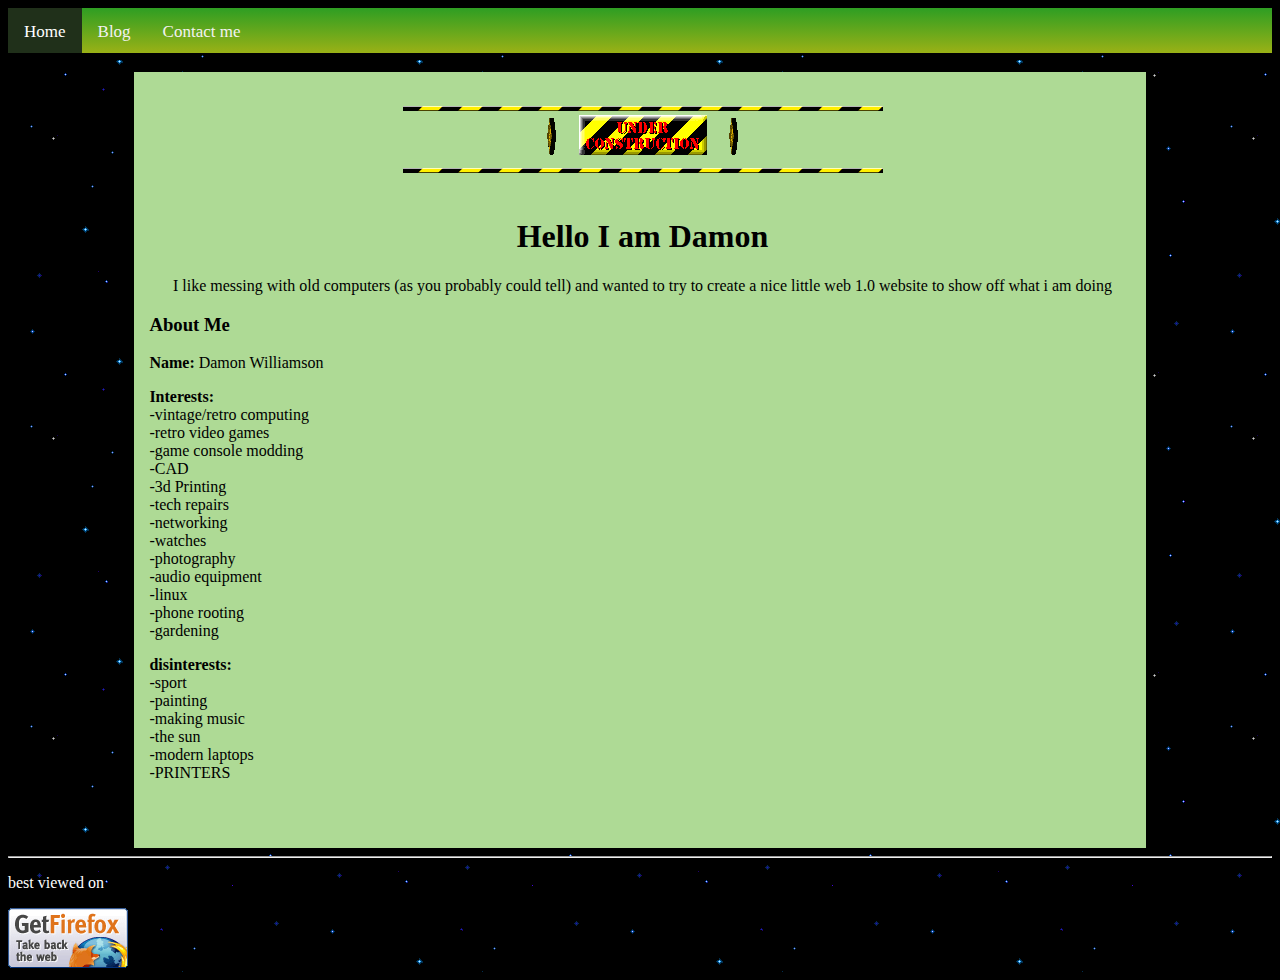
<file: index.html>
<!DOCTYPE html>
    <link rel="stylesheet" href="../style.css">
    <head>
        <title>Under Construction - Damon Williamson</title>
        <link rel="icon" type="image/x-icon" href="/resource/favicon.ico">
        <iframe src="../topnav.html" class="navbar" SCROLLING="No"></iframe>
       
      </div> 
    </head>

    <body>
        <div class="main">
         <div class="under_construction">
                <img src="../resourcse\gifs\HeHeartlandFlats7015underconstruction.gif"><br>
                <img src="../resourcse\gifs\CoCollegeParkGym9433underconstruction.gif">
                <img src="../resourcse\gifs\NaNashvilleStage9088Construction_2.gif">
                <img src="../resourcse\gifs\CoCollegeParkGym9433underconstruction.gif"><br>
                <img src="../resourcse\gifs\HeHeartlandFlats7015underconstruction.gif"><br>
            </div>
            <H1>Hello I am Damon</H1>
            <p>I like messing with old computers (as you probably could tell) and wanted to try to create a nice little web 1.0 website to show off what i am doing</p>
            <div class="about-me">
                <h3>About Me</h3>
                <p><strong>Name:</strong> Damon Williamson</p>
                <p>
                    <strong>Interests:</strong><br>
                    -vintage/retro computing<br>
    			    -retro video games<br>
			       -game console modding<br>
		        	-CAD<br>
	    	    	-3d Printing<br>
    		    	-tech repairs<br>
			       -networking<br>
		        	-watches<br>
	    		    -photography<br>
    			    -audio equipment<br>
			      -linux<br>
		    	    -phone rooting<br>
	    		    -gardening
                </p>
                <p>
                    <strong>disinterests:</strong><br>
                    -sport<br>
                    -painting<br>
                    -making music<br>
                    -the sun<br>
                    -modern laptops<br>
                   -PRINTERS
                </p>
            </div>
        </div>
    </body>

    <footer>
        <div class="footer">
        <hr>
        <p>best viewed on</p>
        <img src="resourcse\gifs\GetFirefox.gif" href="https://www.mozilla.org/en-US/firefox">
    </div></footer>

</html>
</file>
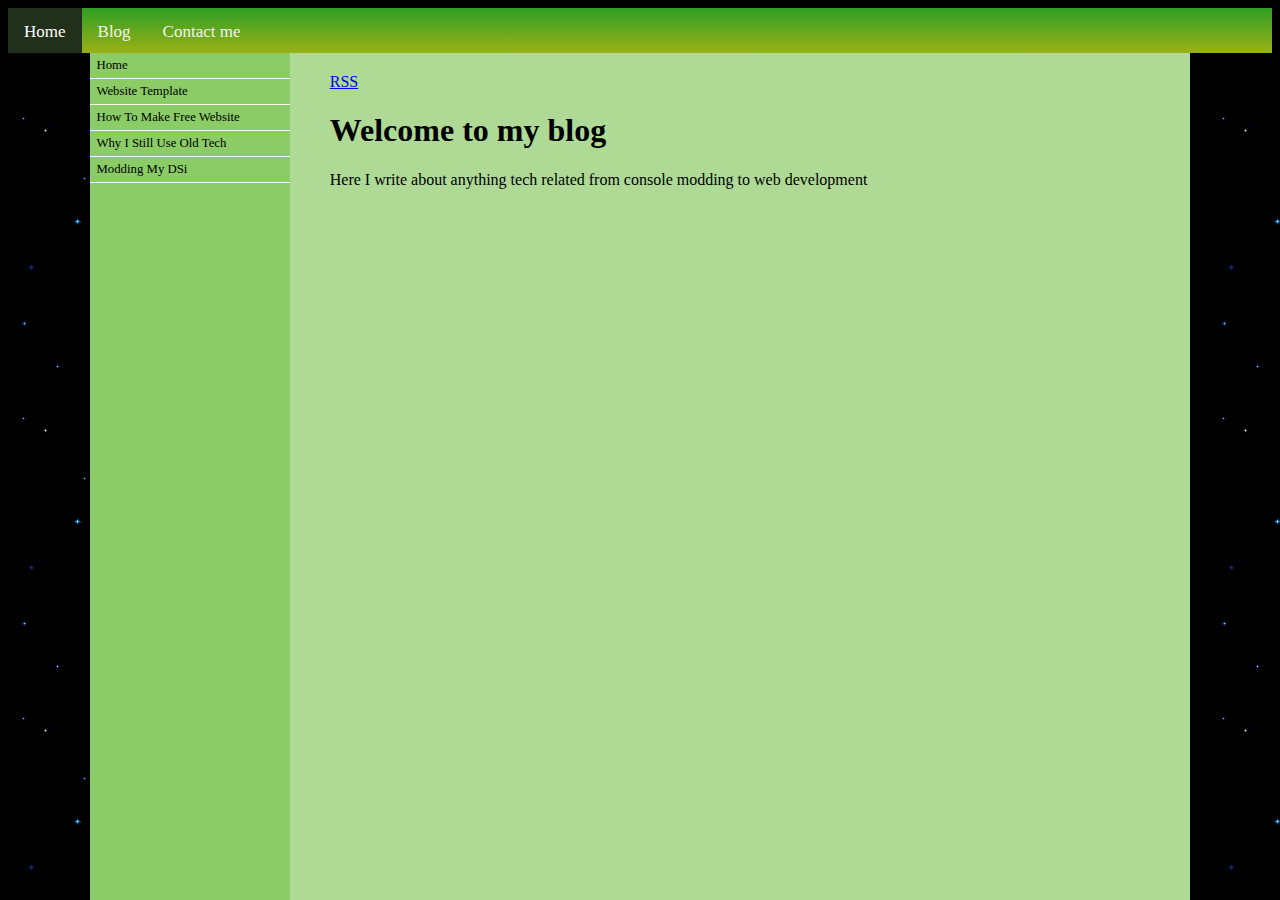
<file: blog.html>
<!DOCTYPE html>
    <link rel="stylesheet" href="../style.css">
    <head>
        <title>Blog - Damon Williamson</title>
        <link rel="icon" type="image/x-icon" href="/resource/favicon.ico">

        <iframe src="../topnav.html" class="navbar" SCROLLING="No"></iframe>
      </div> 
    </head>
    <body>
        <div id="main-container">
            <div class="sidebar"> 
                <IFRAME SRC="../blog/sidebar.html" WIDTH="200px" FRAMEBORDER="0" SCROLLING="No" MARGINHEIGHT="0" MARGINWIDTH="0" class="sidebar"></IFRAME><br>
            </div>
            <div class="content">
                <a href="../RSS.xml">RSS</a>
                <h1>Welcome to my blog</h1>
                <p>Here I write about anything tech related from console modding to web development</p>
            </div>
    </div>
    </body>
</file>
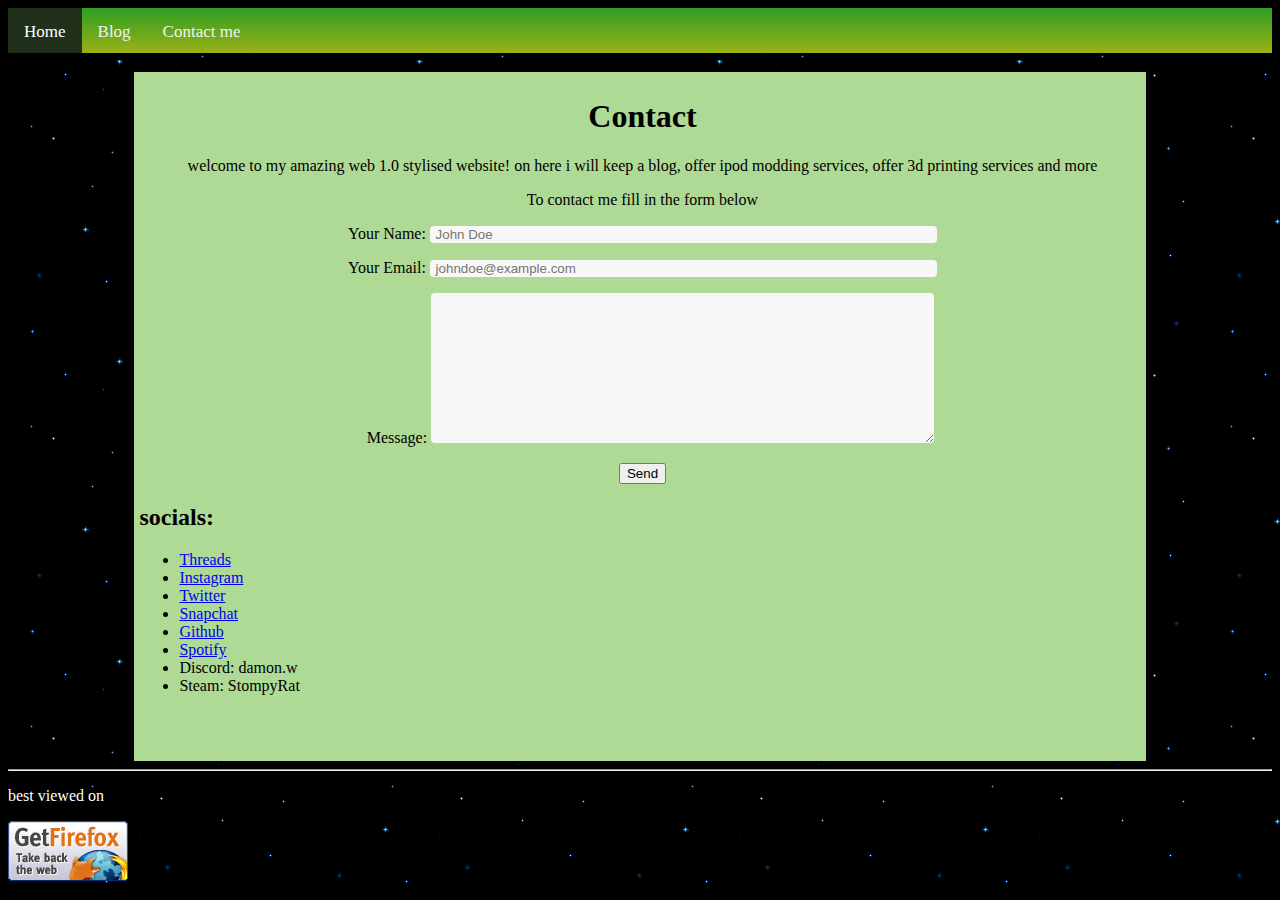
<file: contact.html>
<!DOCTYPE html>
    <link rel="stylesheet" href="../style.css">
    <head>
        <title>Contact - Damon Williamson</title>
        <link rel="icon" type="image/x-icon" href="/resource/favicon.ico">

        <iframe src="../topnav.html" class="navbar" SCROLLING="No"></iframe>
      </div> 
    </head>

    <body>
        <div class="main">
            <h1>Contact</h1>
            <p>welcome to my amazing web 1.0 stylised website! on here i will keep a blog, offer ipod modding services, offer 3d printing services and more</p>
            <p>To contact me fill in the form below</p>  
            <span class="email_form">  
            <form name="contact" method="POST" data-netlify="true">
            <input type="hidden" name="subject" value="Email from damonw.net" />
                <p>
                    <label>Your Name: <input type="text" name="name" placeholder=" John Doe" /></labe>
                </p>
                <p>
                    <label>Your Email: <input type="email" name="email" placeholder=" johndoe@example.com"/></label>
                </p>
                <p>
                    <label>&nbsp&nbsp&nbsp&nbspMessage: <textarea name="message"></textarea></label>
                </p>
                <p>
                    <button type="submit">Send</button>
                </p>
            </form>
            </span>
            <div class="socials">
                <h2>socials:</h2>
                <ul>
                    <li><a href="https://www.threads.net/@damonw1679">Threads</a></li>
                    <li><a href="https://instagram.com/damonw1679">Instagram</a></li>
                    <li><a href="https://x.com/DamonW677544">Twitter</a></li>
                    <li><a href="https://www.snapchat.com/add/dwdw2023918">Snapchat</a></li>
                    <li><a href="https://www.github.com/DamonMWilliamson">Github</a></li>
                    <li><a href="https://open.spotify.com/user/31k2tixptoohguenruvqxh6c6ziy?si=MkBuwT4FRl-5HjlMPec0KA">Spotify</a></li>
                    <li>Discord: damon.w</li>
                    <li>Steam: StompyRat</li>
                    
                </ul>
            </div>
    </div>
</body>

<footer>
    <div class="footer">
    <hr>
    <p>best viewed on</p>
    <img src="resourcse\gifs\GetFirefox.gif" href="https://www.mozilla.org/en-US/firefox">
</div></footer>

</html>
</file>
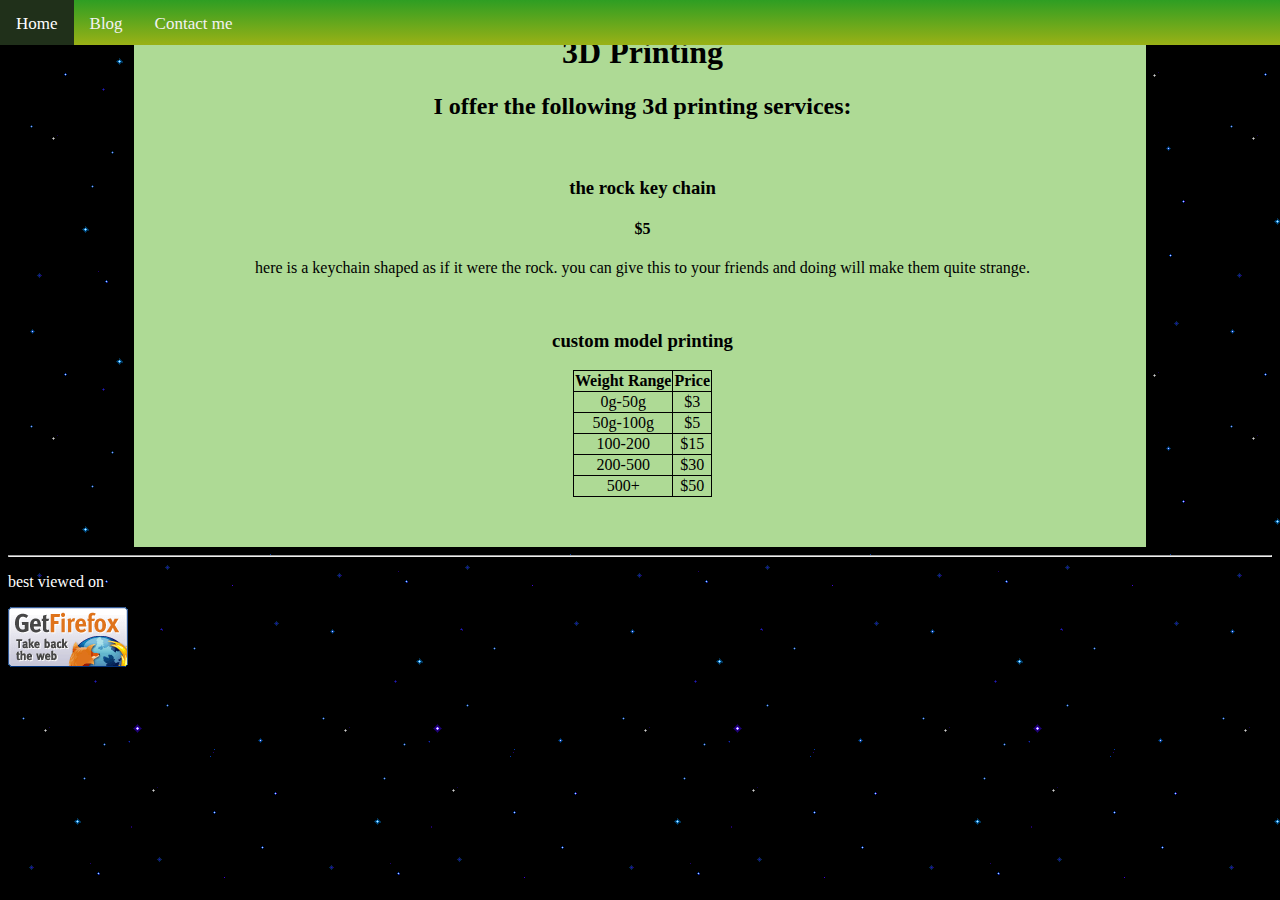
<file: printing.html>
<!DOCTYPE html>
    <link rel="stylesheet" href="../style.css">
    <head>
        <title>3d printing - Damon Williamson</title>
        <link rel="icon" type="image/x-icon" href="/resource/favicon.ico">

       <div class="topnav">
        <iframe src="../topnav.html" class="navbar" SCROLLING="No"></iframe>

      </div> 
    </head>

    <body>
        <div class="main">
        
            <h1>3D Printing</h1>
            <h2>I offer the following 3d printing services:</h2>
            <div>
             <img>
             <h3>the rock key chain</h3>
             <h4>$5</h4>
             <p>here is a keychain shaped as if it were the rock. you can give this to your friends and doing will make them quite strange. </p>
            </div>
            <div>
                <img>
                <h3>custom model printing</h3>
                <table>
                    <tr>
                      <th>Weight Range</th>
                      <th>Price</th>
                    </tr>
                    <tr>
                      <td>0g-50g</td>
                      <td>$3</td>
                    </tr>
                    <tr>
                      <td>50g-100g</td>
                      <td>$5</td>
                    </tr>
                    <tr>
                        <td>100-200</td>
                        <td>$15</td>
                    </tr>
                    <tr>
                        <td>200-500</td>
                        <td>$30</td>
                    </tr>
                    <tr>
                        <td>500+</td>
                        <td>$50</td>
                    </tr>
                  </table> 
            </div>
            
        </div>
    </body>

    <footer>
      <div class="footer">
      <hr>
      <p>best viewed on</p>
      <img src="resourcse\gifs\GetFirefox.gif" href="https://www.mozilla.org/en-US/firefox">
  </div></footer>

</html>
</file>
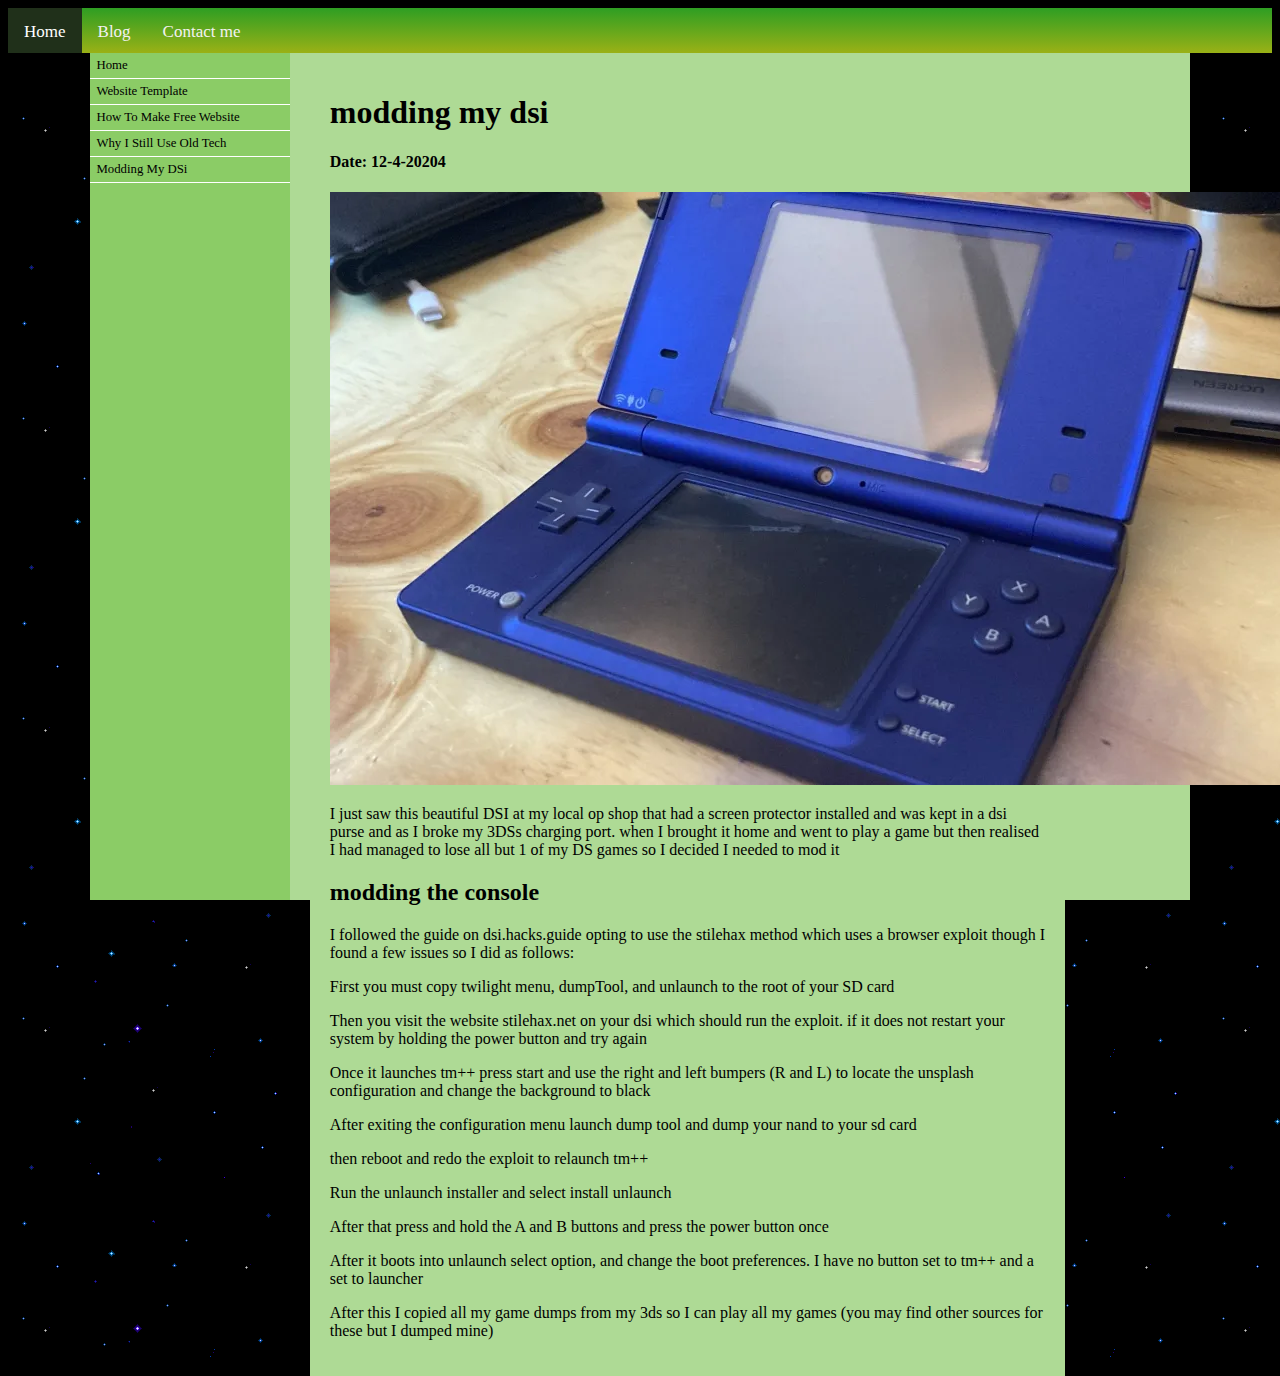
<file: blog/dsi-mod.html>
<!DOCTYPE html>
    <link rel="stylesheet" href="../style.css">
    <head>
        <title>DSi Modding - Blog - Damon Williamson</title>
        <link rel="icon" type="image/x-icon" href="/resource/favicon.ico">
        <iframe src="../topnav.html" class="navbar" SCROLLING="No"></iframe>
      </div> 
    </head>
    
    <body>
        <div id="main-container">
            <div class="sidebar"> 
                <IFRAME SRC="../blog/sidebar.html" WIDTH="200px" FRAMEBORDER="0" SCROLLING="No" MARGINHEIGHT="0" MARGINWIDTH="0" class="sidebar"></IFRAME><br>
            </div>
            
            <div class="content blog">
            <h1>modding my dsi</h1>
            <h4><strong>Date: 12-4-20204</strong></h4>
            <img src="../resourcse/blog/dsi-mod/dsi-photo.webp"></body>
            <p>I just saw this beautiful DSI at my local op shop that had a screen protector installed and was kept in a dsi purse and as I broke my 3DSs charging port. when I brought it home and went to play a game but then realised I had managed to lose all but 1 of my DS games so I decided I needed to mod it</p>
            <h2>modding the console</h2>
            <p>I followed the guide on dsi.hacks.guide opting to use the stilehax method which uses a browser exploit though I found a few issues so I did as follows:</p>
            <p>First you must copy twilight menu, dumpTool, and unlaunch to the root of your SD card</p>
            <p>Then you visit the website stilehax.net on your dsi which should run the exploit. if it does not restart your system by holding the power button and try again</p>
            <p>Once it launches tm++ press start and use the right and left bumpers (R and L) to locate the unsplash configuration and change the background to black</p>
            <p>After exiting the configuration menu launch dump tool and dump your nand to your sd card</p>
            <p>then reboot and redo the exploit to relaunch tm++</p>
            <p>Run the unlaunch installer and select install unlaunch</p>
            <p>After that press and hold the A and B buttons and press the power button once</p>
            <p>After it boots into unlaunch select option, and change the boot preferences. I have no button set to tm++ and a set to launcher</p>
            <p>After this I copied all my game dumps from my 3ds so I can play all my games (you may find other sources for these but I dumped mine)</p>
            </div>
        </div>
    </body>

</html>
</file>
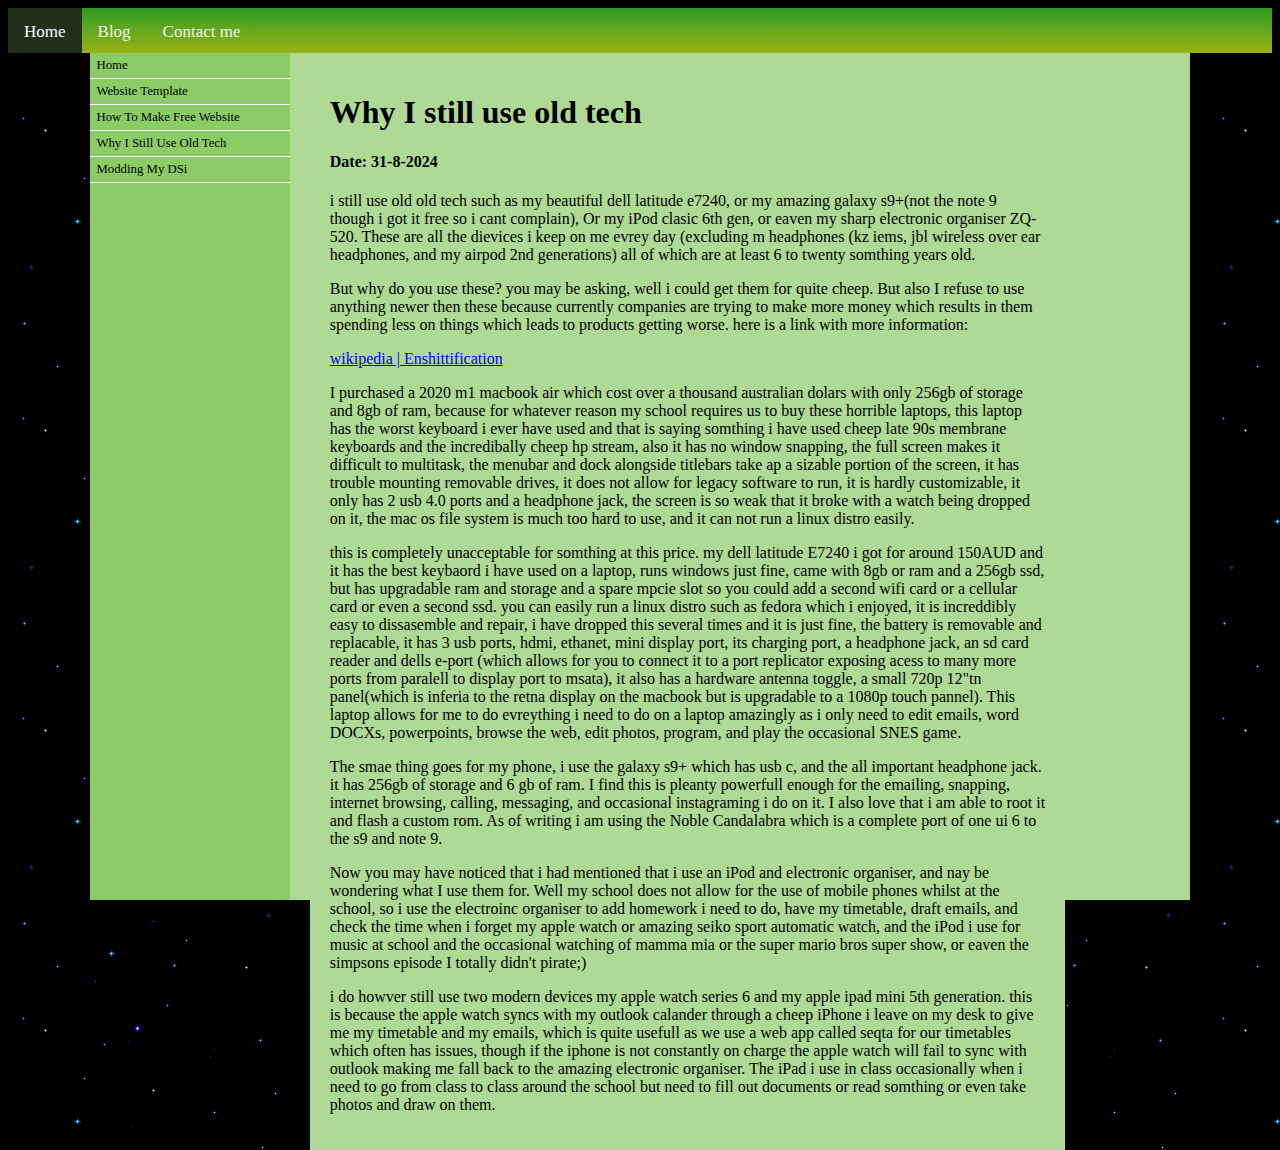
<file: blog/olds.html>
<!DOCTYPE html>
    <link rel="stylesheet" href="../style.css">
    <head>
        <title>Why I Use Old Tech - Blog - Damon Williamson</title>
        <link rel="icon" type="image/x-icon" href="/resource/favicon.ico">
        <iframe src="../topnav.html" class="navbar" SCROLLING="No"></iframe>
      </div> 
    </head>
    
    <body> 
        <div id="main-container">
        <div class="sidebar"> 
            <IFRAME SRC="../blog/sidebar.html" WIDTH="200px" FRAMEBORDER="0" SCROLLING="No" MARGINHEIGHT="0" MARGINWIDTH="0" class="sidebar"></IFRAME><br>
        </div>

        <div class="content blog">
        <h1>Why I still use old tech</h1>
        <h4><strong>Date: 31-8-2024</strong></h4>
        <P>i still use old old tech such as my beautiful dell latitude e7240, or my amazing galaxy s9+(not the note 9 though i got it free so i cant complain), Or my iPod clasic 6th gen, or eaven my sharp electronic organiser ZQ-520. These are all the dievices i keep on me evrey day (excluding m headphones (kz iems, jbl wireless over ear headphones, and my airpod 2nd generations) all of which are at least 6 to twenty somthing years old.</P>
        <P>But why do you use these? you may be asking, well i could get them for quite cheep. But also I refuse to use anything newer then these because currently companies are trying to make more money which results in them spending less on things which leads to products getting worse. here is a link with more information:</P>
        <a href="https://en.wikipedia.org/wiki/Enshittification">wikipedia | Enshittification</a>
        <p>I purchased a 2020 m1 macbook air which cost over a thousand australian dolars with only 256gb of storage and 8gb of ram, because for whatever reason my school requires us to buy these horrible laptops, this laptop has the worst keyboard i ever have used and that is saying somthing i have used cheep late 90s membrane keyboards and the incredibally cheep hp stream, also it has no window snapping, the full screen makes it difficult to multitask, the menubar and dock alongside titlebars take ap a sizable portion of the screen, it has trouble mounting removable drives, it does not allow for legacy software to run, it is hardly customizable, it only has 2 usb 4.0 ports and a headphone jack, the screen is so weak that it broke with a watch being dropped on it, the mac os file system is much too hard to use, and it can not run a linux distro easily. </p>
        <p>this is completely unacceptable for somthing at this price. my dell latitude E7240 i got for around 150AUD and it has the best keybaord i have used on a laptop, runs windows just fine, came with 8gb or ram and a 256gb ssd, but has upgradable ram and storage and a spare mpcie slot so you could add a second wifi card or a cellular card or even a second ssd. you can easily run a linux distro such as fedora which i enjoyed, it is increddibly easy to dissasemble and repair, i have dropped this several times and it is just fine, the battery is removable and replacable, it has 3 usb ports, hdmi, ethanet, mini display port, its charging port, a headphone jack, an sd card reader and dells e-port (which allows for you to connect it to a port replicator exposing acess to many more ports from paralell to display port to msata), it also has a hardware antenna toggle, a small 720p 12"tn panel(which is inferia to the retna display on the macbook but is upgradable to a 1080p touch pannel). This laptop allows for me to do evreything i need to do on a laptop amazingly as i only need to edit emails, word DOCXs, powerpoints, browse the web, edit photos, program, and play the occasional SNES game. </p>
        <p>The smae thing goes for my phone, i use the galaxy s9+ which has usb c, and the all important headphone jack. it has 256gb of storage and 6 gb of ram. I find this is pleanty powerfull enough for the emailing, snapping, internet browsing, calling, messaging, and occasional instagraming i do on it. I also love that i am able to root it and flash a custom rom. As of writing i am using the Noble Candalabra which is a complete port of one ui 6 to the s9 and note 9.</p>
        <p>Now you may have noticed that i had mentioned that i use an iPod and electronic organiser, and nay be wondering what I use them for. Well my school does not allow for the use of mobile phones whilst at the school, so i use the electroinc organiser to add homework i need to do, have my timetable, draft emails, and check the time when i forget my apple watch or amazing seiko sport automatic watch, and the iPod i use for music at school and the occasional watching of mamma mia or the super mario bros super show, or eaven the simpsons episode I totally didn't pirate;)</p>
        <P>i do howver still use two modern devices my apple watch series 6 and my apple ipad mini 5th generation. this is because the apple watch syncs with my outlook calander through a cheep iPhone i leave on my desk to give me my timetable and my emails, which is quite usefull as we use a web app called seqta for our timetables which often has issues, though if the iphone is not constantly on charge the apple watch will fail to sync with outlook making me fall back to the amazing electronic organiser. The iPad i use in class occasionally when i need to go from class to class around the school but need to fill out documents or read somthing or even take photos and draw on them.</P>
        <p></p>
        </div>
        </div>
    </body>
</file>
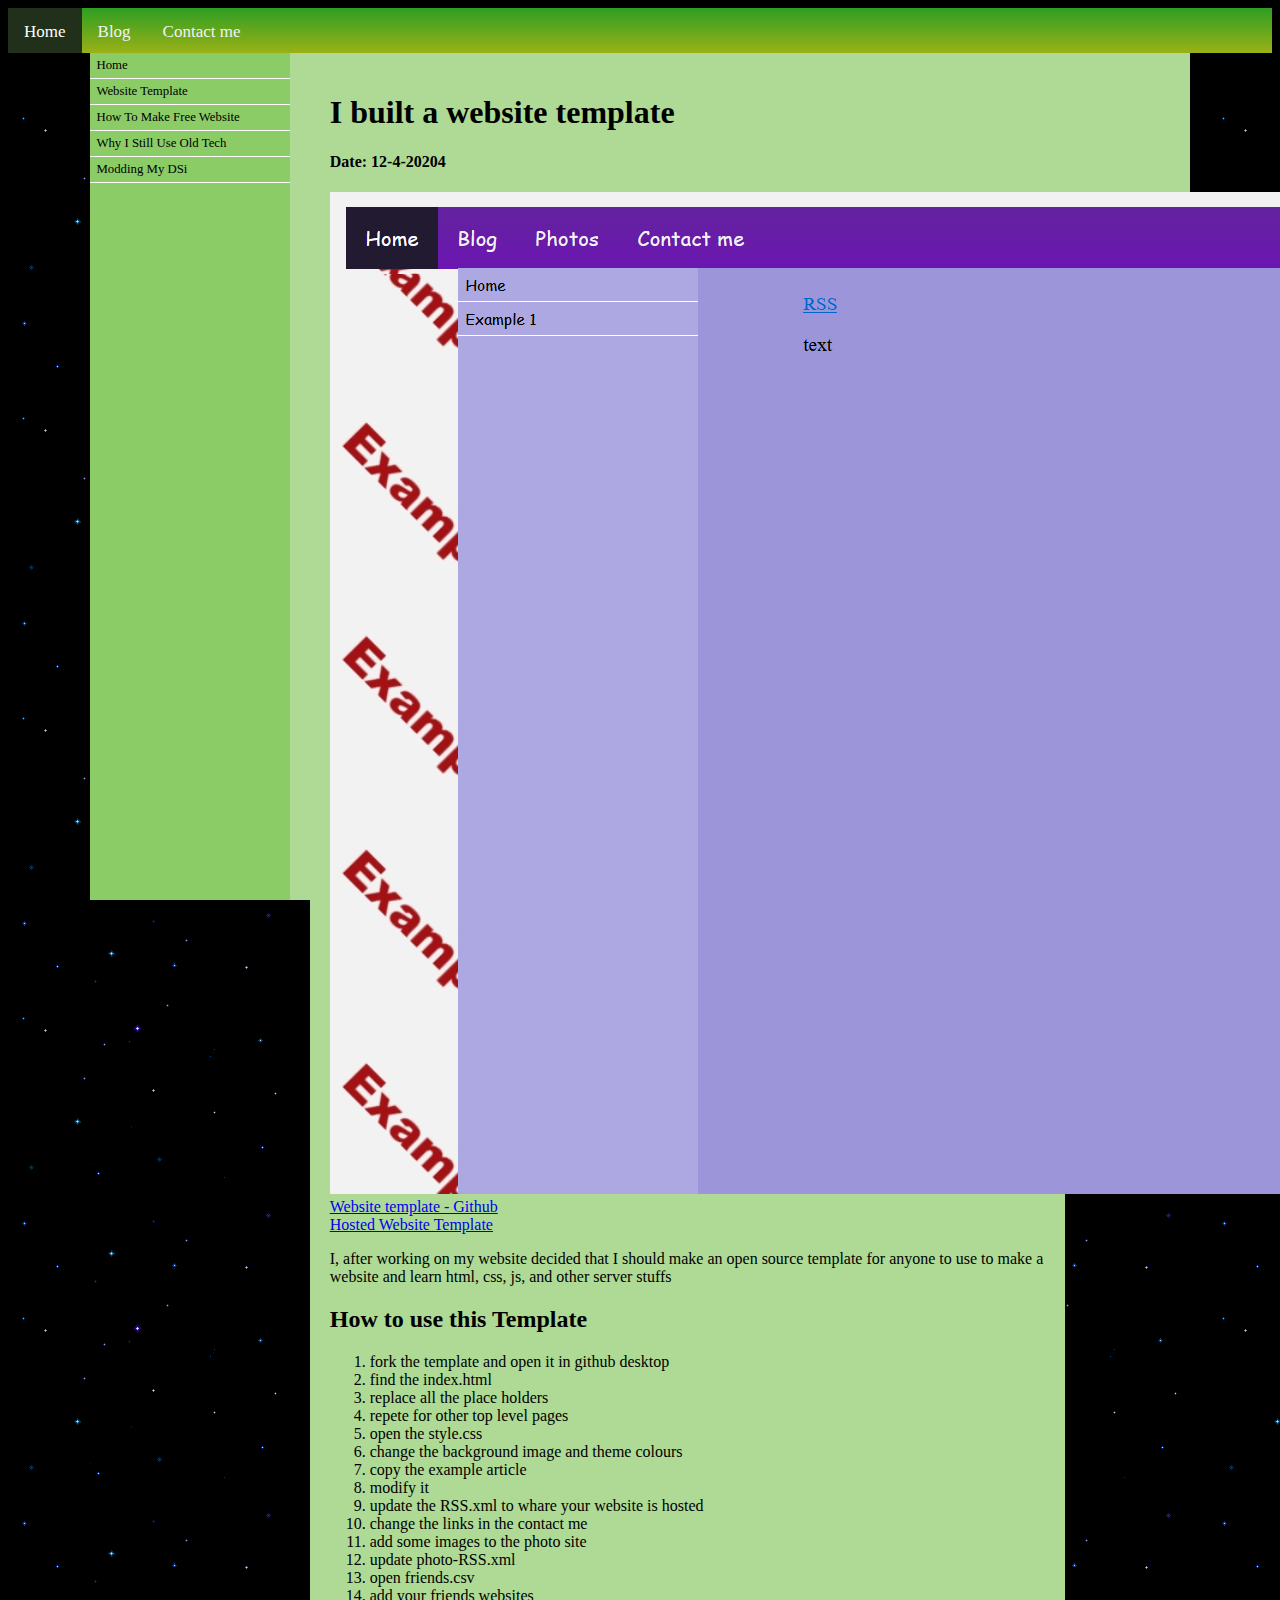
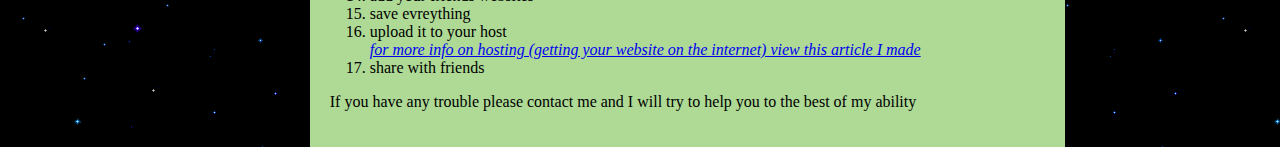
<file: blog/web-template.html>
<!DOCTYPE html>
    <link rel="stylesheet" href="../style.css">
    <head>
        <title>website Template - Blog - Damon Williamson</title>
        <link rel="icon" type="image/x-icon" href="/resource/favicon.ico">

        <iframe src="../topnav.html" class="navbar" SCROLLING="No"></iframe>
      </div> 
    </head>
    
    <body>
        <div id="main-container">
            <div class="sidebar"> 
                <IFRAME SRC="../blog/sidebar.html" WIDTH="200px" FRAMEBORDER="0" SCROLLING="No" MARGINHEIGHT="0" MARGINWIDTH="0" class="sidebar"></IFRAME><br>
            </div>
            <div class="content blog">
            <h1>I built a website template</h1>
            <h4><strong>Date: 12-4-20204</strong></h4>
            <img src="../resourcse/blog/dsi-mod/web-template/Blog.png">
            <a href="https://github.com/DamonMWilliamson/website-template">Website template - Github</a><br>
            <a href="https://template.damonw.net">Hosted Website Template</a>
            <p>I, after working on my website decided that I should make an open source template for anyone to use to make a website and learn html, css, js, and other server stuffs </p>
            <h2>How to use this Template</h2>
            <p>
                <ol>
                    <li>fork the template and open it in github desktop</li>
                    <li>find the index.html</li>
                    <li>replace all the place holders</li>
                    <li>repete for other top level pages</li>
                    <li>open the style.css</li>
                    <li>change the background image and theme colours</li>
                    <li>copy the example article</li>
                    <li>modify it</li>
                    <li>update the RSS.xml to whare your website is hosted</li>
                    <li>change the links in the contact me</li>
                    <li>add some images to the photo site</li>
                    <li>update photo-RSS.xml</li>
                    <li>open friends.csv</li>
                    <li>add your friends websites</li>
                    <li>save evreything</li>
                    <li>upload it to your host <br> <a href="../blog/web.html"><i>for more info on hosting (getting your website on the internet) view this article I made</i></a></li>
                    <li>share with friends</li>
                </ol>
            </p>
            <p> If you have any trouble please contact me and I will try to help you to the best of my ability</p>
        </div>
        </div>
    </body>

    </html>
</file>
<file: style.css>
.about-me{
  margin-left: 10px;
  text-align: left;
}

.main{
    background-color: rgb(174, 218, 149);
    padding-top: 5px;
    color: #000000;
    text-wrap: pretty;
    text-align: center;
    margin-left: 10%;
    margin-right: 10%;
    padding-bottom: 50px;
    padding-left: 5px;
}

.email{
    padding: 5px;
    background-color: #9ab116;
    border-radius: 2px;
    margin-left: 40%;
    margin-right: 40%;
    color: black;
    text-decoration: none;
    
}

.socials{
    text-align: left;
}

.under_construction{
    text-align: center;
    margin: auto;
    padding: 20px;
    padding-bottom: 20px;
}

.header{
    text-align: center;
    font-size: large;
    background-color: white;
    color: black;
    padding-left: 25%;
    padding-right: 25%;
    width: 50%;
}

/* Add a black background color to the top navigation */
.topnav {
    background-image: linear-gradient(180deg, #2e9e23, #9ab116);
    background-color: #2e9e23;
    overflow: hidden;
    font-family: Comic Sans MS;
    position: absolute;
    top: 0;
    left: 0;
    width: 100%;
    height: 45px;
  }
  
  /* Style the links inside the navigation bar */
  .topnav a {
    float: left;
    color: #f2f2f2;
    text-align: center;
    padding: 14px 16px;
    text-decoration: none;
    font-size: 17px;
  }
  
  /* Change the color of links on hover */
  .topnav a:hover {
    background-color: #ddd;
    color: black;
  }
  
  /* Add a color to the active/current link */
  .topnav a.active {
    background-color: #20301a;
    color: white;
  
  }

  html, body{
    background-image: url("../resourcse/Twinkling_Stars.gif");
    background-color: black;
    color: white;
    background-repeat: repeat;
}

table,th,td{
  margin-left: auto;
  margin-right: auto;
  border: 1px solid;
  border-collapse: collapse;
}

.navbar{
  border:none ;
  height:60px;
  width:100%;
}


#main-container {
  position: absolute;
  top: 53px; /* Same as topnav height */
  left: 7%;
  right: 7%;
  bottom: 0;
  background-color: rgb(174, 218, 149);
}

/* Update sidebar positioning */
.sidebar {
  position: absolute;
  left: 0;
  top: 0;
  width: 200px;
  background-color: rgb(139, 204, 102);
  bottom: 0;
}

/* Update content positioning */
.content {
  position: absolute;
  width: 65%;
  left: 20%;
  right: 0;
  top: 0;
  padding: 20px;

  background-color: rgb(174, 218, 149);
  color: #000000;
}



input {
  width: 50%;
  border: none;
  border-radius: 4px;
  background-color: #f8f8f8;
}


textarea{
  width: 50%;
  height: 150px;
  padding: 12px 20px;
  box-sizing: border-box;
  border: 0px;
  border-radius: 4px;
  background-color: #f8f8f8;
  resize: vertical;
}
</file>
